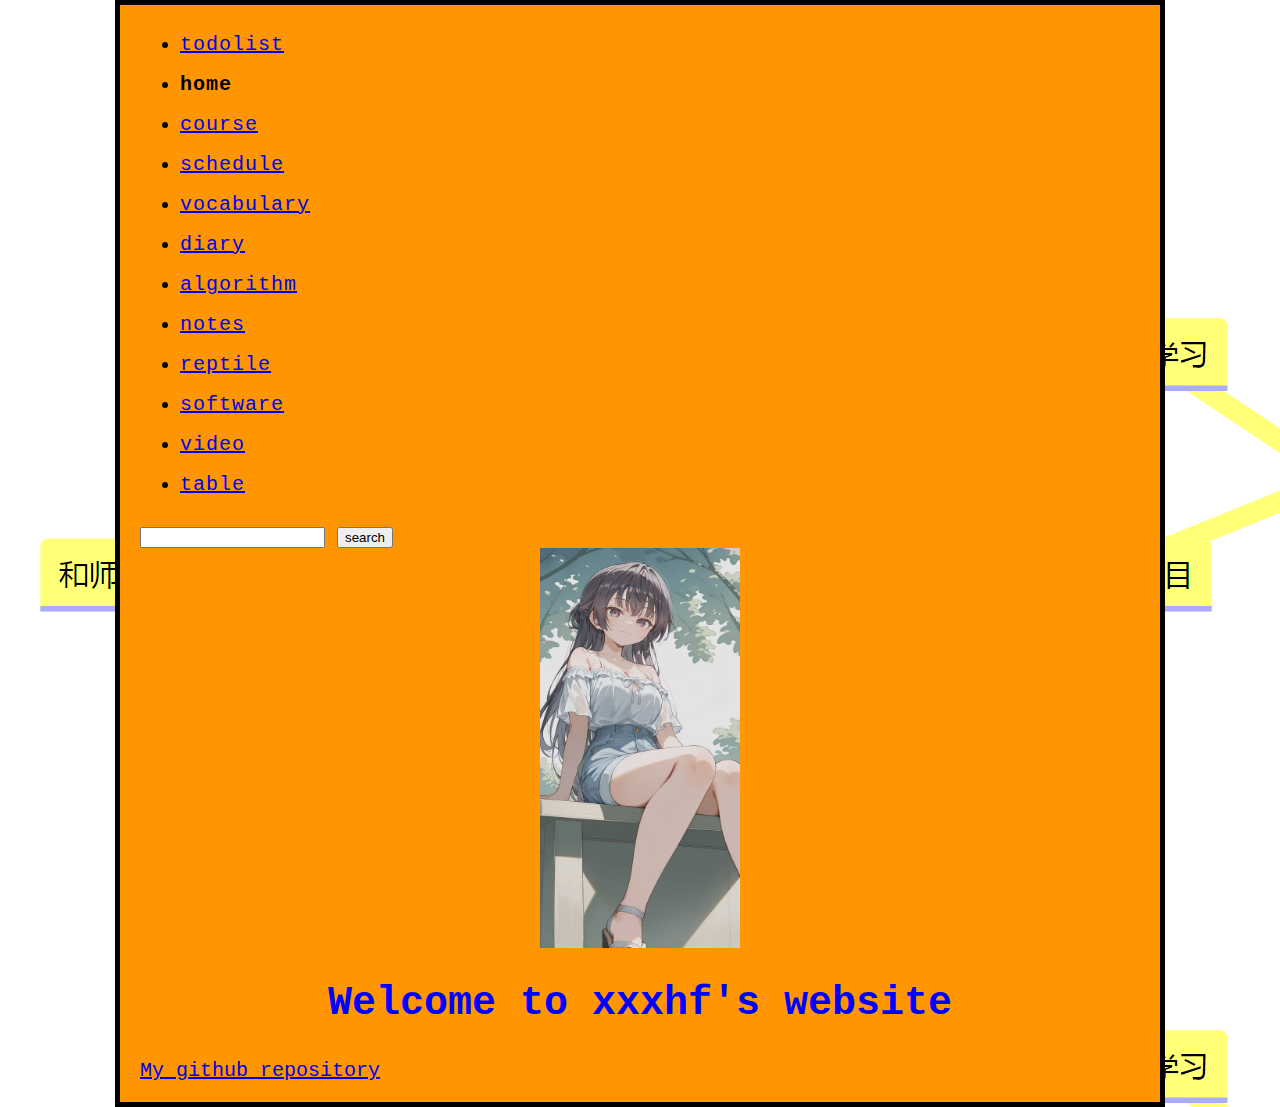
<file: docs/index.html>
<!DOCTYPE html>
<html lang="en-US">
    <head>
        <meta charset="utf-8">
        <meta name="viewport" content="width=device-width, initial-scale=1.0">
        <meta name="description" content="xxxhf's first webpage">
        <link rel="icon" href="pictures/favicon1.ico" type="image/x-icon">
        <link href="styles/style.css" rel="stylesheet">
        <title> 许浩峰的webpage</title>
    </head>
    <body>
        <nav>
            <ul>
                <li>  <a href="todolist.html">        todolist</a></li>
                <li> <strong>home</strong></li>
                <li>  <a href="course_table.html">    course</a></li>
                <li>  <a href="schedule.html">   schedule</a> </li>
                <li>  <a href="vocabulary.html"> vocabulary</a></li>
                <li> <a href="diary_page.html">  diary</a></li>
                <li> <a href="algorithm.html">   algorithm</a></li>
                <li> <a href="notes.html">       notes</a></li>
                <li> <a href="reptile.html">     reptile</a></li>
                <li> <a href="software.html">    software</a></li>
                <li> <a href="video.html" target="_blank">      video</a></li>
                <li> <a href="table.html">       table</a></li>
            </ul>
            <form>
                <input type="text" id="input1">
                <input type="submit" value="search">
            </form>
        </nav>
        <main>
            <img src="pictures/img4.jpg" alt="I come to help you" width="200" height="400" id="img4">
            <aside>
                <h2>Welcome to xxxhf's website</h2>
            </aside>
            
        </main>
        <footer>
            <a href="https://github.com/xxxhfqq/web" target="_blank"> My github repository</a>
        </footer>
        <script src="scripts/main.js"></script>
    </body>
</html>
</file>
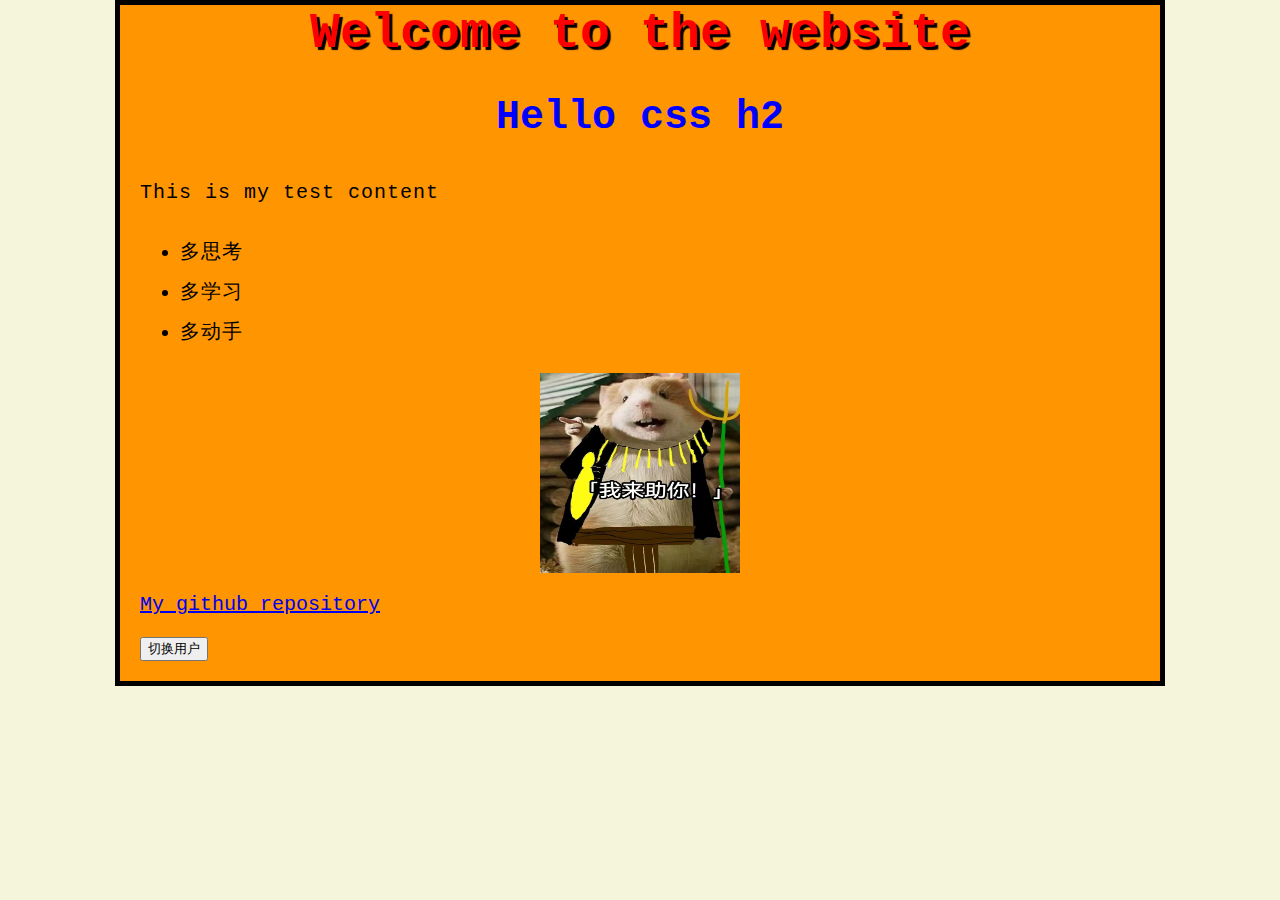
<file: src/index.html>
<!DOCTYPE html>
<html lang="en-US">
    <head>
        <meta charset="utf-8">
        <meta name="viewport" content="width=device-width, initial-scale=1.0">
        <link href="../styles/style.css" rel="stylesheet">
        <title> My test page</title>
    </head>
    <body>
        <h1> Welcome to the website</h1>
        <h2> Hello css h2</h2>
        <p> This is my test content</p>
        <ul>
            <li> 多思考</li>
            <li> 多学习</li>
            <li> 多动手</li>
        </ul>
        <!-- <a href="https://github.com/xxxhfqq/web/blob/main/picture/img1.jpg">
            <img src="../pictures/img1.jpg" alt="I come to help you" width="200px" height="200px">
        </a> -->
        <img src="../pictures/img1.jpg" alt="I come to help you" width="200px" height="200px">
        <p></p>
        <a href="https://github.com/xxxhfqq/web"> My github repository</a>
        <p></p>
        <button>切换用户</button>
        <script src="../scripts/main.js" defer></script>
    </body>
</html>
</file>
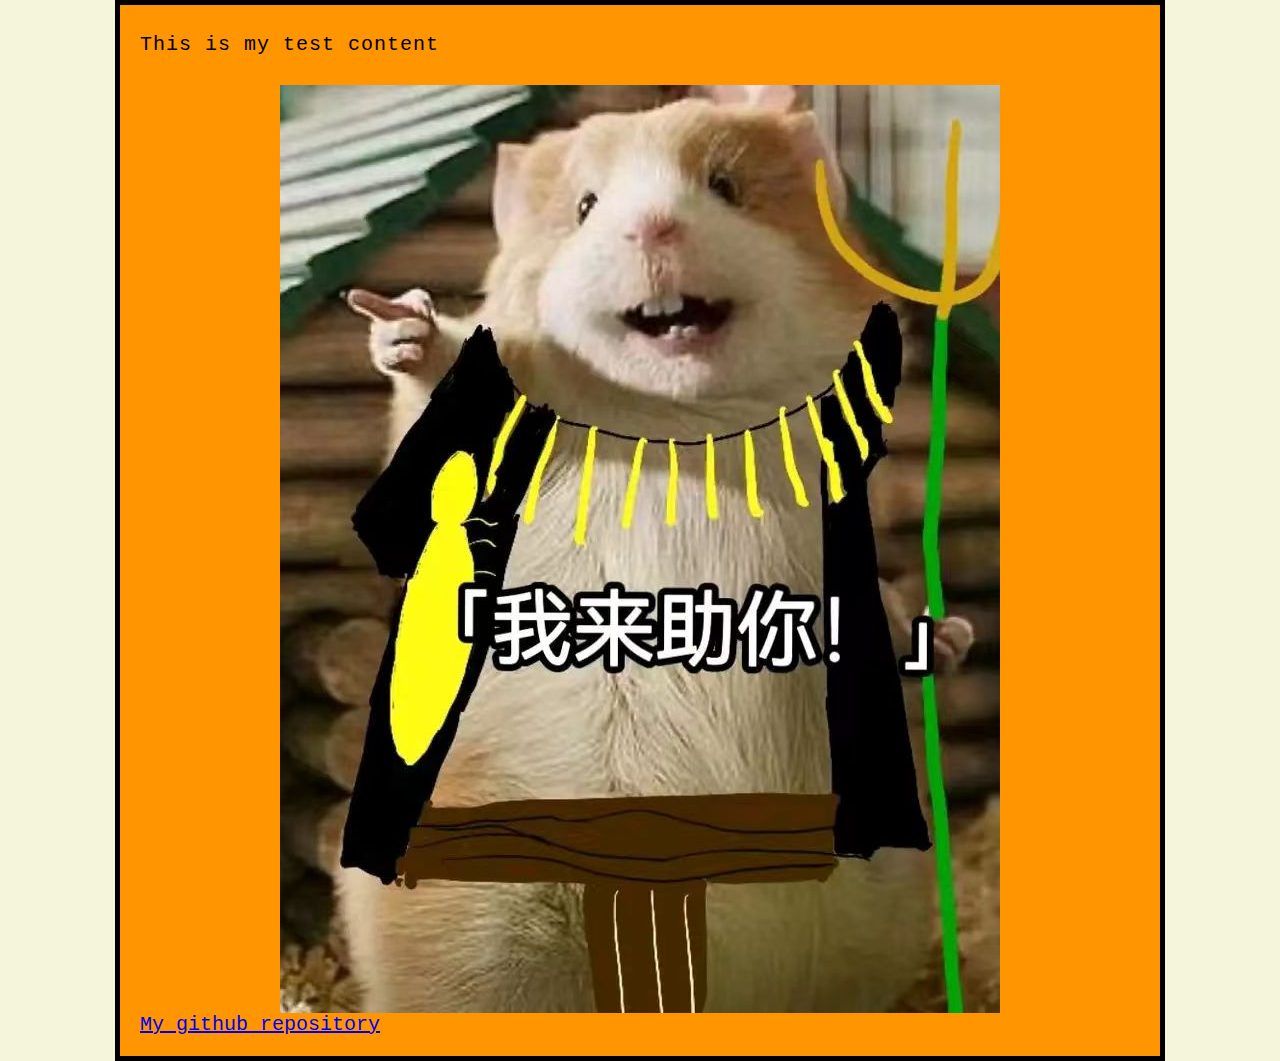
<file: a.html>
<!DOCTYPE html>
<html lang="en-US">
    <head>
        <meta charset="utf-8">
        <meta name="viewport" content="width=device-width, initial-scale=1.0">
        <link href="styles/style.css" rel="stylesheet">
        <title> My test page</title>
    </head>
    <body>
        <p> This is my test content</p>
        <img src="picture/img1.jpg" alt="I come to help you">
        
        <a href="https://github.com/xxxhfqq/web"> My github repository</a>
    </body>
</html>
</file>
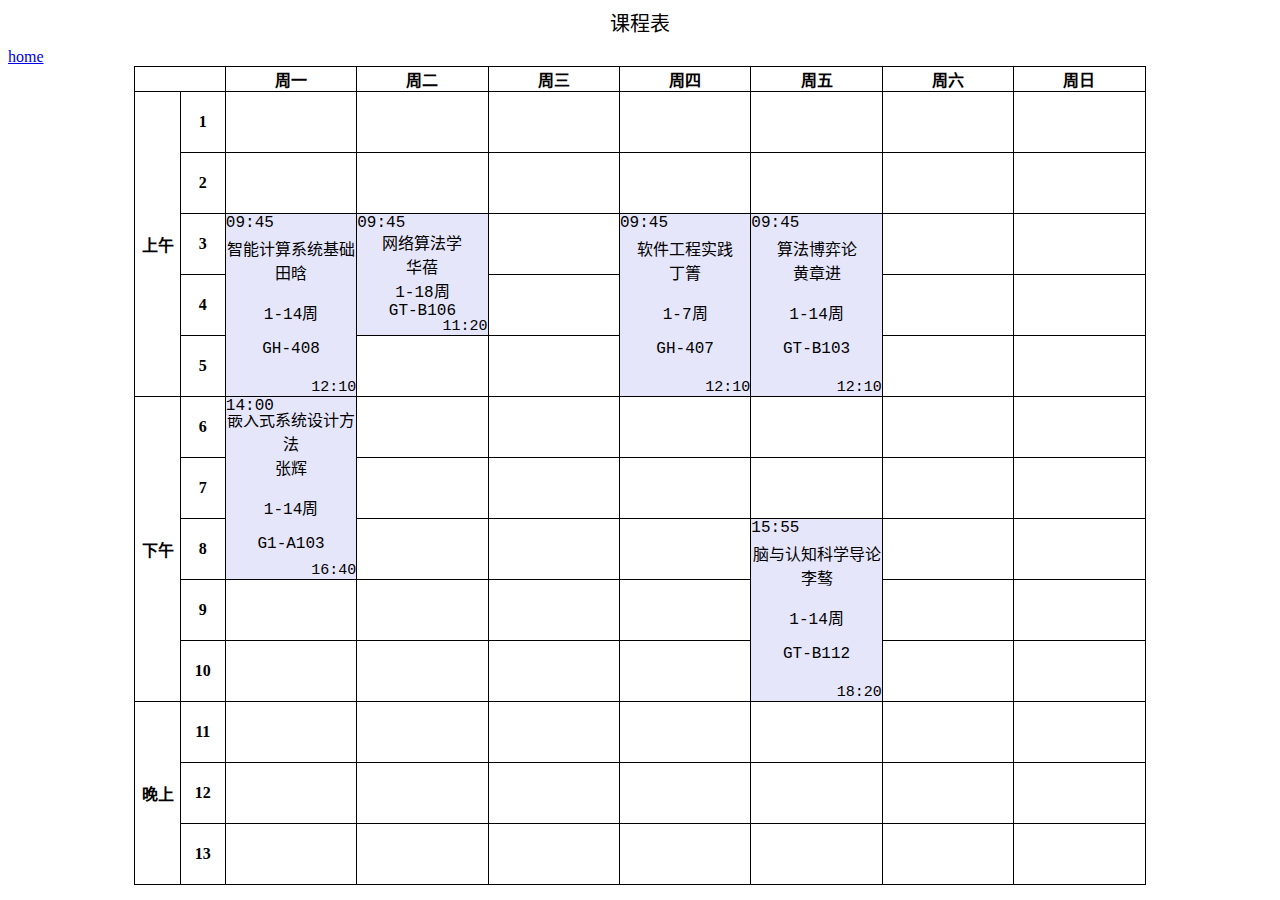
<file: docs/course_table.html>
<!DOCTYPE html>
<html lang="zh-cn">
    <head>
        <meta charset="utf-8">
        <meta name="viewport" content="width=device-width, initial-scale=1.0">
        <link rel="icon" href="pictures/favicon1.ico" type="image/x-icon">
        <link href="styles/course_table.css" rel="stylesheet">
        <title> 课程表</title>
    </head>
    <body>
        <header>课程表</header>
        <a href="index.html" target="_blank"> home</a>
            <table>
                <tr>
                    <th colspan="2"></th>
                    <th class="colhead">周一</th>
                    <th class="colhead">周二</th>
                    <th class="colhead">周三</th>
                    <th class="colhead">周四</th>
                    <th class="colhead">周五</th>
                    <th class="colhead">周六</th>
                    <th class="colhead">周日</th>
                </tr>
                <tr>
                    <th rowspan="5">上午</th>
                    <th>1</th>
                    <td id="1-1"></td>
                    <td id="1-2"></td>
                    <td id="1-3"></td>
                    <td id="1-4"></td>
                    <td id="1-5"></td>
                    <td id="1-6"></td>
                    <td id="1-7"></td>
                </tr>
                <tr>
                    <th>2</th>
                    <td id="2-1"></td>
                    <td id="2-2"></td>
                    <td id="2-3"> </td>
                    <td id="2-4"></td>
                    <td id="2-5"></td>
                    <td id="2-6"></td>
                    <td id="2-7"></td>
                </tr>
                <tr>
                    <th>3</th>
                    <td rowspan="3" id="3-1" class="course">
                        <div class="start_time">09:45</div>
                        智能计算系统基础
                        <div>田晗</div>
                        <p>1-14周</p>
                        <p>GH-408</p>
                        <div class="end_time">12:10</div>
                    </td>
                    <td id="3-2" class="course" rowspan="2">
                        <div class="start_time">09:45</div>
                        <div>网络算法学</div>
                        <div>华蓓</div>
                        <div>1-18周</div>
                        <div>GT-B106</div>
                        <div class="end_time">11:20</div>
                    </td>
                    <td id="3-3"></td>
                    <td id="3-4" class="course" rowspan="3">
                        <div class="start_time">09:45</div>
                        软件工程实践
                        <div>丁箐</div>
                        <p>1-7周</p>
                        <p>GH-407</p>
                        <div class="end_time">12:10</div>
                    </td>
                    <td id="3-5" class="course" rowspan="3">
                        <div class="start_time">09:45</div>
                        算法博弈论
                        <div>黄章进</div>
                        <p>1-14周</p>
                        <p>GT-B103</p>
                        <div class="end_time">12:10</div>
                    </td>
                    <td id="3-6"></td>
                    <td id="3-7"></td>
                </tr>
                <tr>
                    <th>4</th>
                    <td id="4-3"></td>
                    <td id="4-6"></td>
                    <td id="4-7"></td>
                </tr>
                <tr>
                    <th>5</th>
                    <td id="5-2"></td>
                    <td id="5-3"></td>
                    <td id="5-6"></td>
                    <td id="5-7"></td>
                </tr>
                <tr>
                    <th rowspan="5">下午</th>
                    <th>6</th>
                    <td id="6-1" rowspan="3" class="course">
                        <div class="start_time">14:00</div>
                        嵌入式系统设计方法
                        <div>张辉</div>
                        <p>1-14周</p>
                        <p>G1-A103</p>
                        <div class="end_time">16:40</div>
                    </td>
                    <td id="6-2"></td>
                    <td id="6-3"></td>
                    <td id="6-4"></td>
                    <td id="6-5"></td>
                    <td id="6-6"></td>
                    <td id="6-7"></td>
                </tr>
                <tr>
                    <th>7</th>
                    <td id="7-2"></td>
                    <td id="7-3"></td>
                    <td id="7-4"></td>
                    <td id="7-5"></td>
                    <td id="7-6"></td>
                    <td id="7-7"></td>
                </tr>
                <tr>
                    <th>8</th>
                    <td id="8-2"></td>
                    <td id="8-3"></td>
                    <td id="8-4"></td>
                    <td id="8-5" rowspan="3" class="course">
                        <div class="start_time">15:55</div>
                        脑与认知科学导论
                        <div>李骜</div>
                        <p>1-14周</p>
                        <p>GT-B112</p>
                        <div class="end_time">18:20</div>
                    </td>
                    <td id="8-6"></td>
                    <td id="8-7"></td>
                </tr>
                <tr>
                    <th>9</th>
                    <td id="9-1"></td>
                    <td id="9-2"></td>
                    <td id="9-3"></td>
                    <td id="9-4"></td>
                    <td id="9-6"></td>
                    <td id="9-7"></td>
                </tr>
                <tr>
                    <th>10</th>
                    <td id="10-1"></td>
                    <td id="10-2"></td>
                    <td id="10-3"></td>
                    <td id="10-4"></td>
                    <td id="10-6"></td>
                    <td id="10-7"></td>
                </tr>
                <tr>
                    <th rowspan="3">晚上</th>
                    <th>11</th>
                    <td id="11-1"></td>
                    <td id="11-2"></td>
                    <td id="11-3"></td>
                    <td id="11-4"></td>
                    <td id="11-5"></td>
                    <td id="11-6"></td>
                    <td id="11-7"></td>
                </tr>
                <tr>
                    <th>12</th>
                    <td id="12-1"></td>
                    <td id="12-2"></td>
                    <td id="12-3"></td>
                    <td id="12-4"></td>
                    <td id="12-5"></td>
                    <td id="12-6"></td>
                    <td id="12-7"></td>
                </tr>
                <tr>
                    <th>13</th>
                    <td id="13-1"></td>
                    <td id="13-2"></td>
                    <td id="13-3"></td>
                    <td id="13-4"></td>
                    <td id="13-5"></td>
                    <td id="13-6"></td>
                    <td id="13-7"></td>
                </tr>
            </table>
    </body>
</html>
</file>
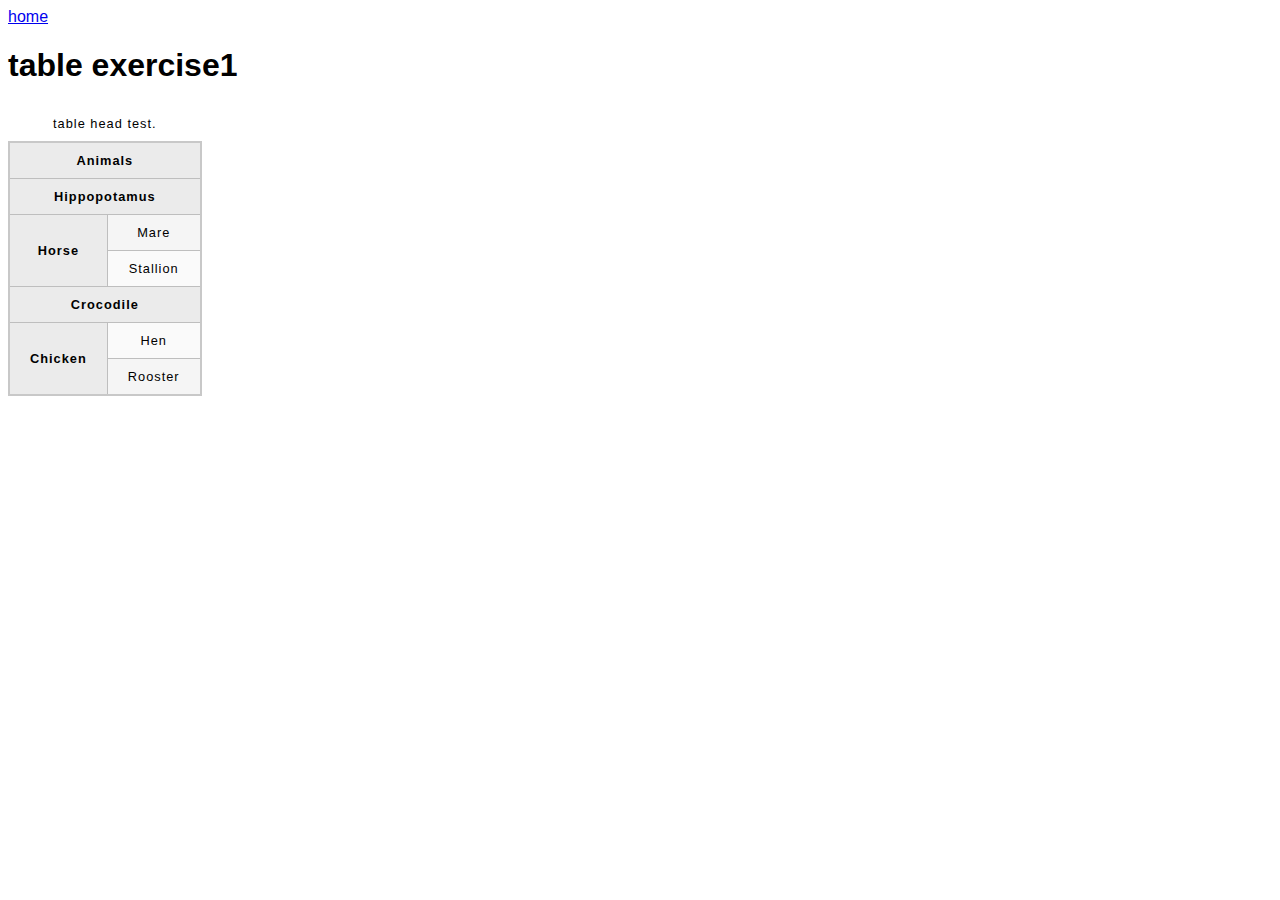
<file: docs/table.html>
<!DOCTYPE html>
<html lang="en-US">
<head>
    <meta charset="utf-8">
    <meta name="viewport" content="width=device-width, initial-scale=1.0">
    <meta name="description" content="table exercise">
    <link rel="icon" href="pictures/favicon1.ico" type="image/x-icon">
    <link href="styles/table.css" rel="stylesheet">
    <title> For table</title>
</head>
<body>
    <a href="index.html">home</a>
    <h1> table exercise1</h1>
    <table>
        <thead><caption>table head test. </caption></thead>
        <tr>
          <th colspan="2">Animals</th>
        </tr>
        <tr>
          <th colspan="2">Hippopotamus</th>
        </tr>
        <tr>
          <th rowspan="2">Horse</th>
          <td>Mare</td>
        </tr>
        <tr>
          <td>Stallion</td>
        </tr>
        <tr>
          <th colspan="2">Crocodile</th>
        </tr>
        <tr>
          <th rowspan="2">Chicken</th>
          <td>Hen</td>
        </tr>
        <tr>
          <td>Rooster</td>
        </tr>
      </table>
      
      
    
</body>
</html>
</file>
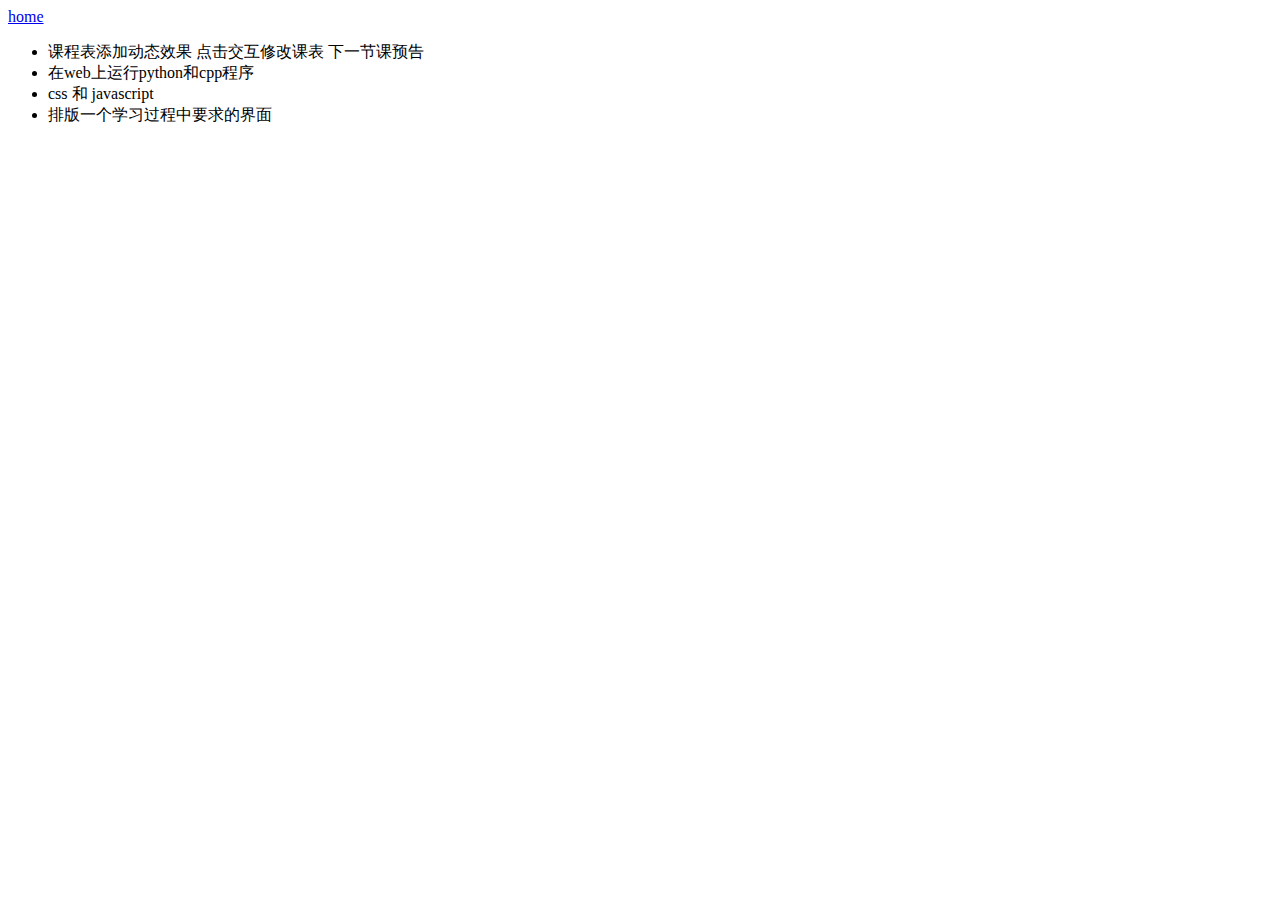
<file: docs/todolist.html>
<!DOCTYPE html>
<html>
<head>
    <title>todolist</title>
</head>
<body>
    <a href="index.html" target="_blank"> home</a>
    <ul>
        <li>课程表添加动态效果 点击交互修改课表 下一节课预告</li>
        <li> 在web上运行python和cpp程序</li>
        <li>css 和 javascript</li>
        <li> 排版一个学习过程中要求的界面</li>
    </ul>
</body>
</html>
</file>
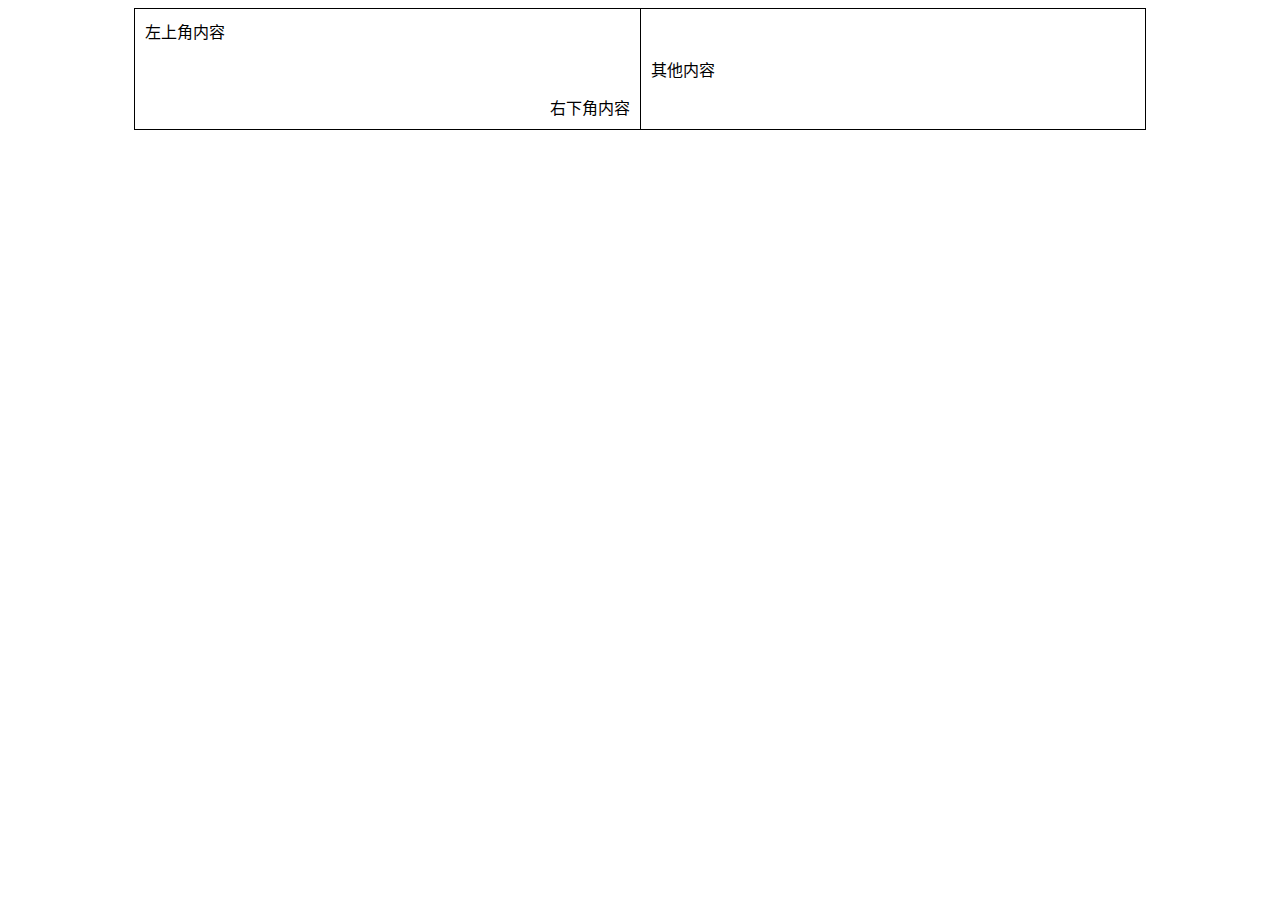
<file: docs/other/test.html>
<!DOCTYPE html>
<html lang="zh-CN">
<head>
    <meta charset="UTF-8">
    <meta name="viewport" content="width=device-width, initial-scale=1.0">
    <title>单元格中多位置内容</title>
    <style>
        table {
            width: 80%;
            border-collapse: collapse;
            margin: 0 auto;
        }
        td {
            border: 1px solid black;
            width: 200px; /* 固定单元格宽度 */
            height: 100px; /* 固定单元格高度 */
            position: relative; /* 为绝对定位子元素提供参考 */
            padding: 10px; /* 内边距 */
        }
        .top-left {
            position: absolute;
            top: 10px; /* 距离顶部 10px */
            left: 10px; /* 距离左侧 10px */
        }
        .bottom-right {
            position: absolute;
            bottom: 10px; /* 距离底部 10px */
            right: 10px; /* 距离右侧 10px */
        }
    </style>
</head>
<body>

<table>
    <tr>
        <td>
            <div class="top-left">左上角内容</div>
            <div class="bottom-right">右下角内容</div>
        </td>
        <td>其他内容</td>
    </tr>
</table>

</body>
</html>
</file>
<file: docs/styles/style.css>
html{
    font-family: 'Courier New', Courier, monospace;
    font-size: 20px;
    /* background-color: beige; */
    background-image: url("../pictures/background.png")
}
h1{
    color:red;
    font-size:50px;
    text-align: center;
    margin:0 auto;
    text-shadow: 3px 3px 1px black;
    /* padding: ; */
}
h2{
    color:blue;
    font-size:40px;
    text-align: center;
}
p,li{
    color:black;
    font-size:20px;
    line-height: 2;
    letter-spacing: 1px;
}
body{
    width: 1000px;
    margin: 0 auto;
    background-color: #ff9500;
    padding: 0 20px 20px 20px;
    border: 5px solid black;
}
img {
    display: block;
    margin:0 auto;
}
</file>
<file: styles/style.css>
html{
    font-family: 'Courier New', Courier, monospace;
    font-size: 20px;
    background-color: beige;
}
h1{
    color:red;
    font-size:50px;
    text-align: center;
    margin:0 auto;
    text-shadow: 3px 3px 1px black;
    /* padding: ; */
}
h2{
    color:blue;
    font-size:40px;
    text-align: center;
}
p,li{
    color:black;
    font-size:20px;
    line-height: 2;
    letter-spacing: 1px;
}
body{
    width: 1000px;
    margin: 0 auto;
    background-color: #ff9500;
    padding: 0 20px 20px 20px;
    border: 5px solid black;
}
img {
    display: block;
    margin:0 auto;
}
</file>
<file: docs/styles/course_table.css>
table {
    width: 80%;
    border-collapse: collapse; /* 合并单元格之间的边框 */
    margin: 0 auto;
}
th,td{
    border: 1px solid black;
    padding: 0;
    text-align: center; /* 文字居中 */
    height: 60px;
    width: 60px;
    position: relative;
}
th{
    height: 20px;
    width: 20px;
}
header{
    text-align: center;
    height: 40px;
    font-size: 20px;
}
.course{
    background-color: lavender;
    font-family: 'Courier New', Courier, monospace;
}
.start_time{
    position: absolute;
    top: 0px;
    left: 0px;
    background-color: lavender;
    font-family: 'Courier New', Courier, monospace;
}
.end_time{
    position:absolute;
    bottom:0px;
    right:0px;
    background-color: lavender;
    font-family: 'Courier New', Courier, monospace;
    font-size: 15px;
}
</file>
<file: docs/styles/table.css>
html {
    font-family: sans-serif;
  }
  
  table {
    border-collapse: collapse;
    border: 2px solid rgb(200,200,200);
    letter-spacing: 1px;
    font-size: 0.8rem;
  }
  
  td, th {
    border: 1px solid rgb(190,190,190);
    padding: 10px 20px;
  }
  
  th {
    background-color: rgb(235,235,235);
  }
  
  td {
    text-align: center;
  }
  
  tr:nth-child(even) td {
    background-color: rgb(250,250,250);
  }
  
  tr:nth-child(odd) td {
    background-color: rgb(245,245,245);
  }
  
  caption {
    padding: 10px;
  }
</file>
